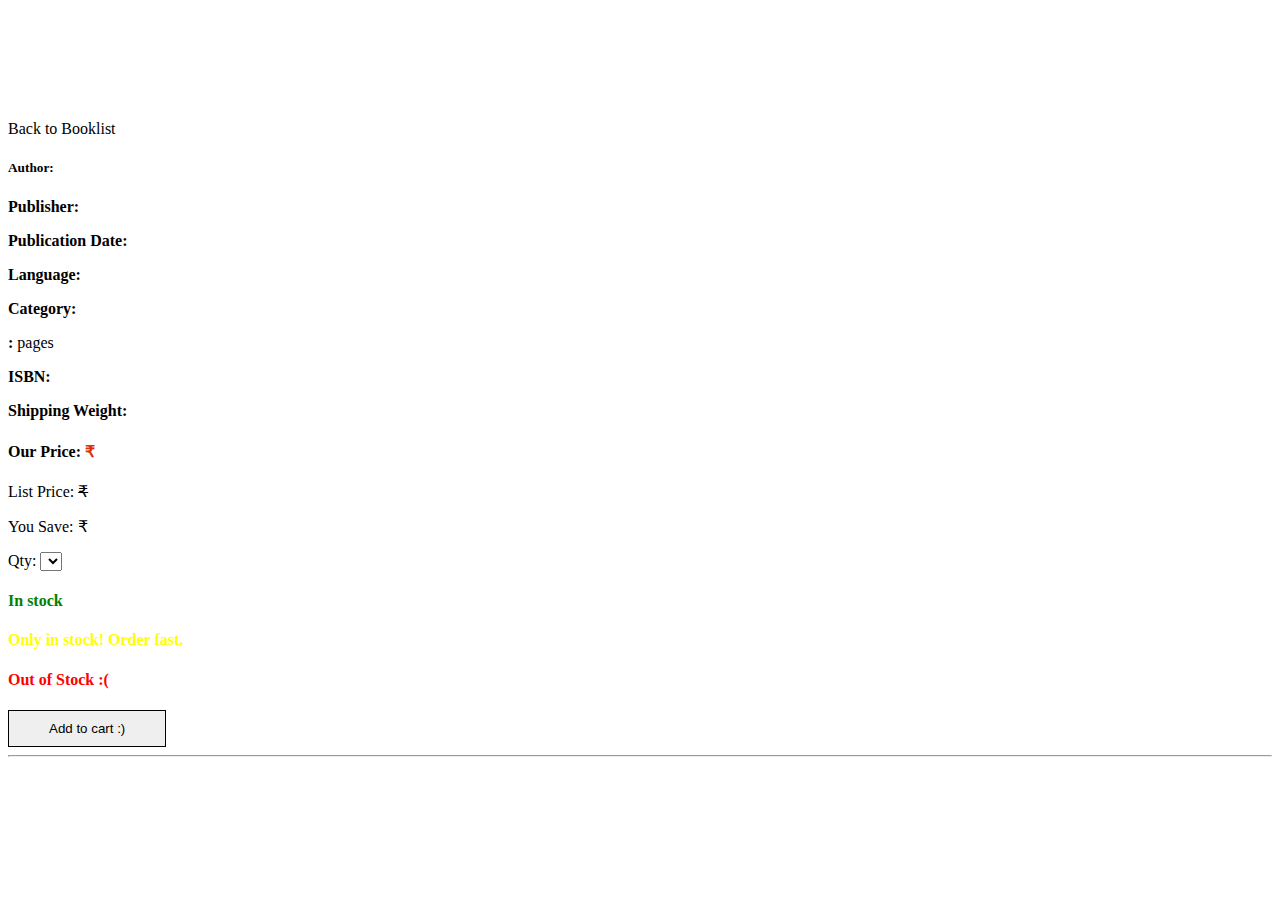
<file: src/main/resources/templates/bookDetail.html>
<!doctype html>
<html lang="en" xmlns:th="http://www.w3.org/1999/xhtml">
<head th:replace="common/header :: common-header"></head>

<body>

	<div th:replace="common/header :: navbar"></div>



	<div class="container" style="width: 100%">
		<div class="row">
			<div class="col-lg-8 col-md-8 col-xs-8">
				<h2 class="section-headline">
					<span th:text="${user}? ${#strings.toUpperCase(user.username)}"></span>
				</h2>
			</div>
		</div>
		<form th:action="@{/shoppingCart/addItem}" method="post">
			<input hidden="hidden" th:field="*{book.id}"/>
			<div class="row" style="margin-top: 120px;">
				<div class="col-sm-3">
					<a th:href="@{/bookshelf}">Back to Booklist</a>
					<img class="img-responsive shelf-book" th:src="#{adminPath}+@{/images/book/}+${book.id}+'.png'"/>
				</div>
				<div class="col-sm-9">
					<h3 th:text="${book.title}"></h3>
					<div class="row">
						<div class="col-sm-5">
							<h5><strong>Author:	</strong><span th:text="${book.author}"></span></h5>
							<p><strong>Publisher:	</strong><span th:text="${book.publisher}"></span></p>
							<p><strong>Publication Date:	</strong><span th:text="${book.publicationDate}"></span></p>
							<p><strong>Language:	</strong><span th:text="${book.language}"></span></p>
							<p><strong>Category:	</strong><span th:text="${book.category}"></span></p>
							<p><strong><span th:text="${book.format}"></span>:	</strong><span th:text="${book.noOfPages}"></span> pages</p>
							<p><strong>ISBN:	</strong><span th:text="${book.isbn}"></span></p>
							<p><strong>Shipping Weight:	</strong><span th:text="${book.shippingWeight}"></span></p>
						</div>
						<div class="col-sm-7">
							<div class="panel panel-default" style="border-width: 5px; margin-top: 20px;">
								<div class="panel-body">
									<div class="row">
										<div class="col-sm-6">
											<h4>Our Price:	<span style="color: #db3208;">&#8377;<span th:text="${book.ourPrice}"></span></span></h4>
											<p>List Price:	<span style="text-decoration: line-through;">&#8377;<span style="text-decoration: line-through;" th:text="${book.listPrice}"></span></span></p>
											<p>You Save:	&#8377;<span th:text="${#numbers.formatDecimal((book.listPrice - book.ourPrice), 0, 'COMMA', 2, 'POINT')}"></span></p>
											<span>Qty:	</span>
											<select name="qty">
												<option th:each="qty: ${qtyList}" th:value="${qty}" th:text="${qty}"></option>
											</select>
										</div>
										<div class="col-sm-6">
											<h4 th:if="${book.inStockNumber&gt;10}" style="color: green;">In stock</h4>
											<h4 th:if="${book.inStockNumber&lt;10 and book.inStockNumber&gt;0}" style="color: yellow;">Only <span th:text="${book.inStockNumber}"> in stock! Order fast.</span></h4>
											<h4 th:if="${book.inStockNumber==0}" style="color: red;">Out of Stock :(</h4>
											<button type="submit" class="btn btn-warning" style="color: black;border: 1px solid black; padding: 10px 40px 10px 40px;">Add to cart :)</button>
										</div>
									</div>
								</div>
							</div>
						</div>
					</div>
					<hr/>
					<p th:utext="${book.description}"></p>
				</div>
			</div>
		</form>
	</div>
	
	<div th:replace="common/header :: body-bottom-scripts"></div>
</body>
</html>
</file>
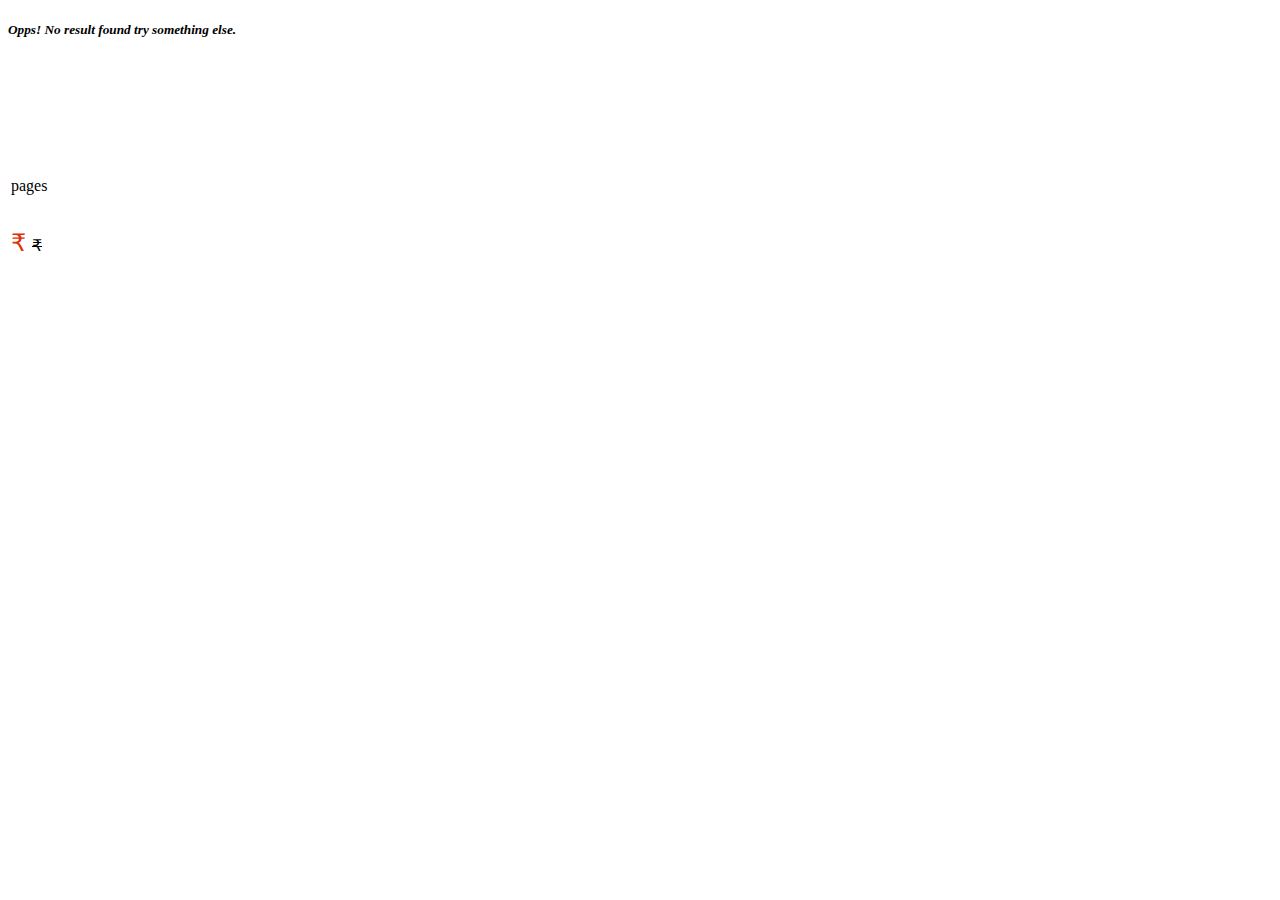
<file: src/main/resources/templates/bookshelf.html>
<!doctype html>
<html lang="en" xmlns:th="http://www.w3.org/1999/xhtml">
<head th:replace="common/header :: common-header"></head>

<body>

	<div th:replace="common/header :: navbar"></div>



	<div class="container" style="width: 100%">
		<div class="row">
			<div class="col-lg-8 col-md-8 col-xs-8">
				<h2 class="section-headline">
					<span th:text="${user}? ${#strings.toUpperCase(user.username)}"></span>
				</h2>
			</div>
		</div>
	</div>
	<div class="row">
		<div class="com-sm-9 col-sm-offset-3">
			<div th:if="${emptyList}">
				<h5 style="font-style: italic;">Opps! No result found try something else.</h5>
			</div>
			<table border="0" id="bookList">
				<thead><tr><tr></thead>
				<tbody>
					<tr class="book-item" data-th-each="book : ${bookList}">
						<td>
							<div th:if="${book != null}" class="">
								<div class="row">
									<div class="col-sm-3">
										<a th:href="@{/bookDetail/?id=}+${book.id}"><img class="img-responsive shelf-book" th:src="#{adminPath}+@{/images/book/}+${book.id}+'.png'"></a>
									</div>
									<div class="col-sm-9">
										<a th:href="@{/bookDetail/?id=}+${book.id}"><h4 th:text="${book.title}"></h4></a>
										<span th:text="${book.publicationDate}"></span><br />
										<span th:text="${book.author}"></span><br />
										<a th:href="@{/bookDetail/?id=}+${book.id}"><span th:text="${#strings.capitalize(book.format)}"></span></a><br />
										<span th:text="${book.noOfPages}"><p> pages</p></span>
										<br />
										<a th:href="@{/bookDetail/?id=}+${book.id}">
											<span style="font-size: x-large; color:#db3208; ">&#8377;
												<span th:text="${#numbers.formatDecimal(book.ourPrice,0,'COMMA',2,'POINT')}"></span>
											</span></a>
										<span style="text-decoration: line-through;">&#8377;
											<span th:text="${#numbers.formatDecimal(book.listPrice,0,'COMMA',2,'POINT')}"></span>
										</span>
										<p th:utext="${#strings.abbreviate(book.description,500)}"></p>
										
									</div>
								</div>
							</div>
						</td>
					</tr>
				</tbody>
			</table>
		</div>
	</div>
	<div th:replace="common/header :: body-bottom-scripts"></div>
</body>
</html>
</file>
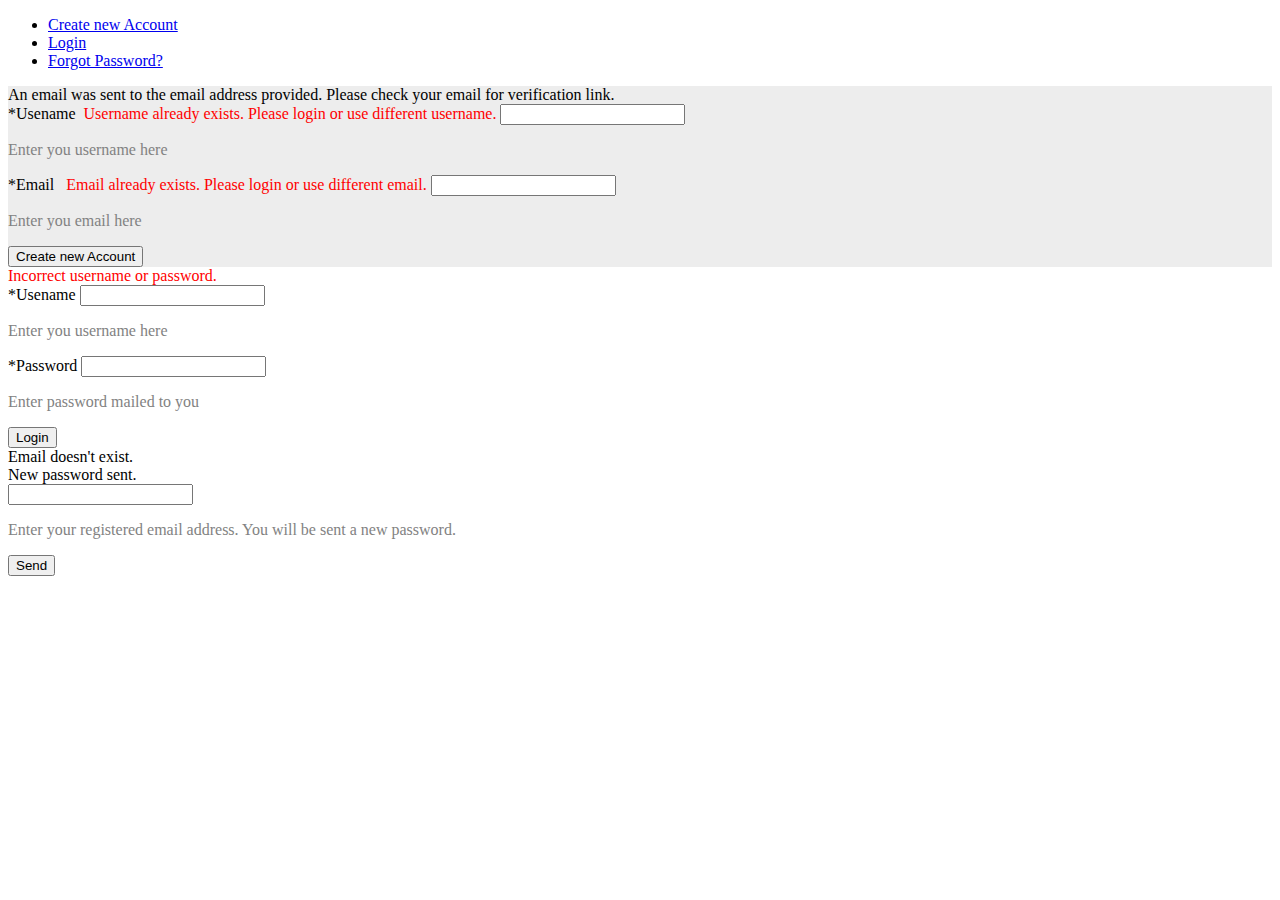
<file: src/main/resources/templates/myAccount.html>
<!doctype html>
<html lang="en" xmlns:th="http://www.w3.org/1999/xhtml">
<head th:replace="common/header :: common-header"></head>

<body>

	<div th:replace="common/header :: navbar"></div>



	<div class="container" style="width: 100%">
		<ul class="nav nav-tabs">
			<li th:classappend="${classActiveNewAccount}? 'active'"
				class="nav-item"><a
				th:classappend="${classActiveNewAccount}? 'active'" class="nav-link"
				data-toggle="tab" href="#newAccount">Create new Account</a></li>
			<li th:classappend="${classActiveLogin}? 'active'" class="nav-item"><a
				th:classappend="${classActiveLogin}? 'active'" class="nav-link"
				data-toggle="tab" href="#login">Login</a></li>
			<li th:classappend="${classActiveForgotPassword}? 'active'"
				class="nav-item"><a
				th:classappend="${classActiveForgotPassword}? 'active'"
				class="nav-link" data-toggle="tab" href="#forgotPassword">Forgot
					Password?</a></li>
		</ul>

		<!-- Tab panes -->
		<div class="tab-content">
			<div th:classappend="${classActiveNewAccount}? 'in active'"
				class="tab-pane container" id="newAccount">
				<div class="panel-group">
					<div class="panel panel-default">
						<div class="panel-body" style="background-color: #ededed;">
							<div class="alert alert-info" th:if="${emailSent}">An email
								was sent to the email address provided. Please check your email
								for verification link.</div>
							<form th:action="@{/newAccount}" method="post">
								<div class="form-group">
									<label for="newUsername">*Usename</label>&nbsp; <span
										style="color: red" th:if="${usernameExists}">Username
										already exists. Please login or use different username.</span> <input
										type="text" required="required" id="newUsername"
										class="form-control" name="username" />
									<p style="color: #828282">Enter you username here</p>
								</div>
								<div class="form-group">
									<label for="email">*Email</label> &nbsp; <span
										style="color: red" th:if="${emailExists}">Email already
										exists. Please login or use different email.</span> <input
										type="text" required="required" id="email"
										class="form-control" name="email" />
									<p style="color: #828282">Enter you email here</p>
								</div>
								<button type="submit" class="btn btn-primary">Create
									new Account</button>
							</form>
						</div>
					</div>
				</div>
			</div>
			<div class="tab-pane container" id="login"
				th:classappend="${classActiveLogin}? 'in active'">
				<div class="panel-group">
					<div class="panel panel-default">
						<div class="panel-body">
							<div th:if="${param.error != null}" style="color: red">Incorrect
								username or password.</div>
							<form th:action="@{/login}" method="post">
								<div class="form-group">
									<label for="newUsername">*Usename</label> <input type="text"
										required="required" id="newUsername" class="form-control"
										name="username" />
									<p style="color: #828282">Enter you username here</p>
								</div>
								<div class="form-group">
									<label for="password">*Password</label> <input type="password"
										required="required" id="newPassword" class="form-control"
										name="password" />
									<p style="color: #828282">Enter password mailed to you</p>
								</div>
								<button type="submit" class="btn btn-primary">Login</button>
							</form>
						</div>
					</div>
				</div>
			</div>

			<div th:classappend="${classActiveForgotPassword}? 'in active'"
				class="tab-pane container" id="forgotPassword">
				<div class="panel-group">
					<div class="panel panel-default">
						<div class="panel-body">
							<div th:if="${emailNotExist}" class="alert alert-danger">Email
								doesn't exist.</div>
							<div th:if="${forgotPasswordEmailSent}"
								class="alert alert-success">New password sent.</div>
							<form th:action="@{/forgotPassword}" method="post">
								<div class="form-group">
									<input type="text" required="required" id="recoverEmail"
										class="form-control" name="email" />
									<p style="color: #828282">Enter your registered email
										address. You will be sent a new password.</p>
								</div>

								<button type="submit" class="btn btn-primary">Send</button>
							</form>
						</div>
					</div>
				</div>
			</div>
		</div>
	</div>


	<!-- Bootstrap core JavaScript
    ================================================== -->
	<!-- Placed at the end of the document so the pages load faster -->
	<div th:replace="common/header :: body-bottom-scripts"></div>
</body>
</html>
</file>
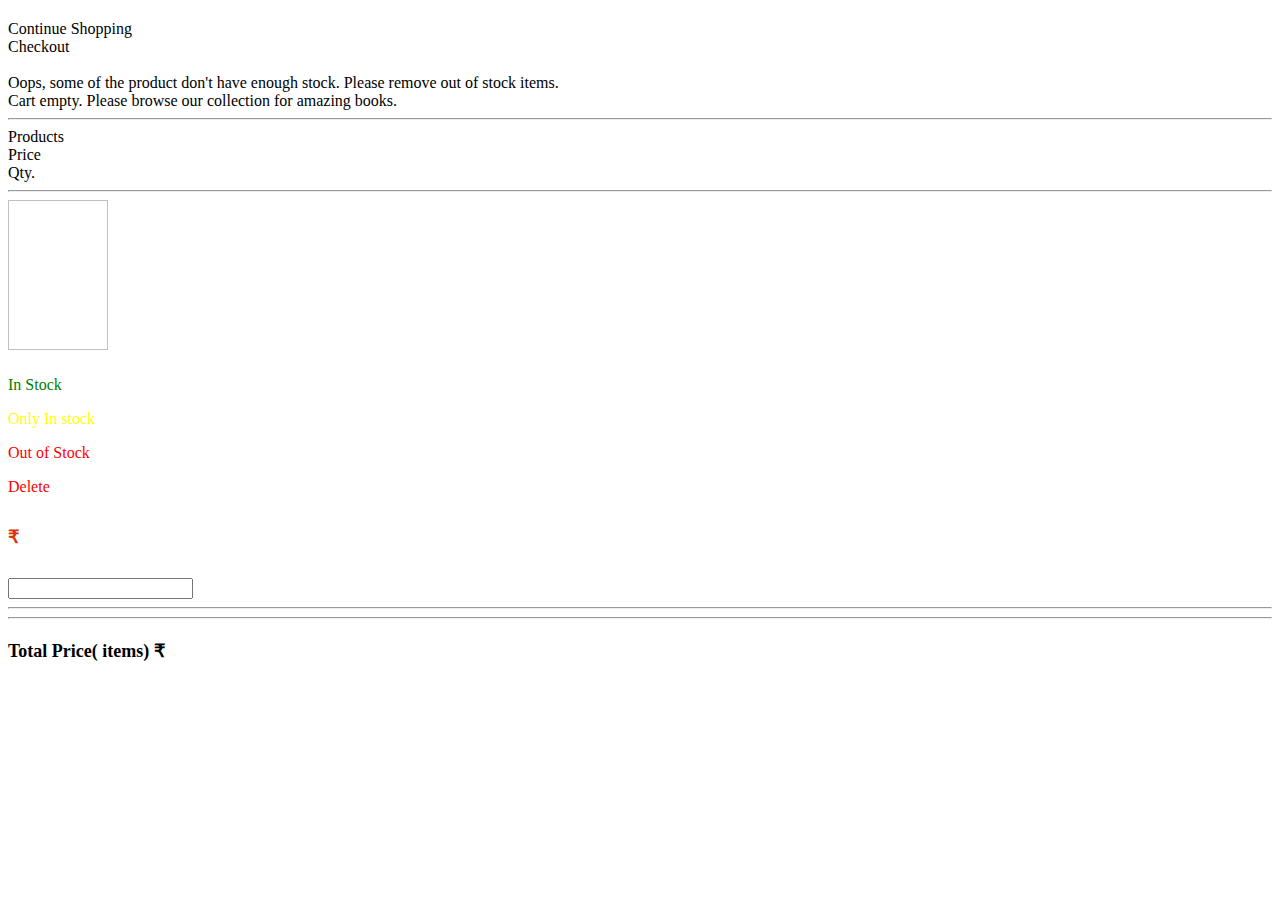
<file: src/main/resources/templates/shoppingCart.html>
<!doctype html>
<html lang="en" xmlns:th="http://www.w3.org/1999/xhtml">
<head th:replace="common/header :: common-header"></head>

<body>

	<div th:replace="common/header :: navbar"></div>

	<!-- container -->
	<div class="container" style="width: 100%">
		<div class="row">
			<div class="col-lg-8 col-md-8 col-xs-8">
				<h2 class="section-headline">
					<span th:text="${user}? ${#strings.toUpperCase(user.username)}"></span>
				</h2>
			</div>
		</div>


		<div class="row" style="margin-top: 10px">
			<div class="col-sm-12">
				<div class="row">
					<div class="col-sm-6 text-left">
						<a th:href="@{/bookshelf}" class="btn btn-primary">Continue
							Shopping</a>
					</div>
					<div class="col-sm-6 text-right">
						<a th:href="@{/checkout(id=${shoppingCart.id})}"
							class="btn btn-success">Checkout</a>
					</div>
					<br />
					<div th:if="${notEnoughStock}" class="alert alert-warning">
						Oops, some of the product don't have enough stock. Please remove
						out of stock items.</div>
					<div th:if="${emptyCart}" class="alert alert-warning">Cart
						empty. Please browse our collection for amazing books.</div>
				</div>
				<hr />
				<div class="row">
					<div class="col-sm-8">Products</div>
					<div class="col-sm-2">Price</div>
					<div class="col-sm-2">Qty.</div>
				</div>
				<hr />
				<!-- display products in cart -->
				<form th:action="@{/shoppingCart/updateCartItem}" method="post">
					<div class="row" th:each="cartItem : ${cartItemList}">

						<div class="col-sm-2">
							<a th:href="@{/bookDetail(id=${cartItem.book.id})}"> <img style="width:100px; height:150px;"
								th:src="#{adminPath}+@{/images/book/}+${cartItem.book.id}+'.png'"
								class="img img-responsive" />
							</a>
						</div>
						<div class="col-sm-6">
							<h5 th:text="${cartItem.book.getTitle()}"></h5>
							<p th:if="${cartItem.book.inStockNumber&gt;10}"
								style="color: green">In Stock</p>
							<p
								th:if="${cartItem.book.inStockNumber&lt;10 and cartItem.book.inStockNumber&gt;0}"
								style="color: yellow;">
								Only <span th:text="${cartItem.book.inStockNumber}"></span> In
								stock
							</p>
							<p th:if="${cartItem.book.inStockNumber==0}" style="color: red">Out
								of Stock</p>
							<a th:id="${cartItem.book.getId()}"
								th:href="@{/shoppingCart/removeItem?id=}+${cartItem.id}"
								style="color: red;">Delete</a>
						</div>
						<div class="col-sm-2">
						<h5 style="color: #db3208; font-size: large;">
							&#8377;<span th:text="${cartItem.book.ourPrice}"
								th:style="${cartItem.book.inStockNumber}==0? 'text-decoration: line-through' : ''"></span>
						</h5>
					</div>
					<div class="col-sm-2">
						<input hidden="hidden" name="id" th:value="${cartItem.id}" /> <input
							th:id="${cartItem.id}" th:name="qty"
							th:disabled="${cartItem.book.inStockNumber==0}"
							class="form-control cartItemQty" th:value="${cartItem.qty}" />
						<button style="display: none;"
							th:id="'update-item-'+${cartItem.id}" type="submit"
							class="btn btn-warning btn-xs">Update</button>
					</div>
			</div>
			</form>
			<hr />
			<div class="row">
				<hr />
				<h4 class="col-sm-12 text-right">
					<strong style="font-size: large;">Total Price(<span
						th:text="${#lists.size(cartItemList)}"></span> items)
					</strong><span style="color: #dp3208; font-size: large;">&#8377;<span
						th:text="${shoppingCart.grandTotal}"></span></span>
				</h4>
			</div>

		</div>
	</div>
	</div>

	<div th:replace="common/header :: body-bottom-scripts"></div>
</body>
</html>
</file>
